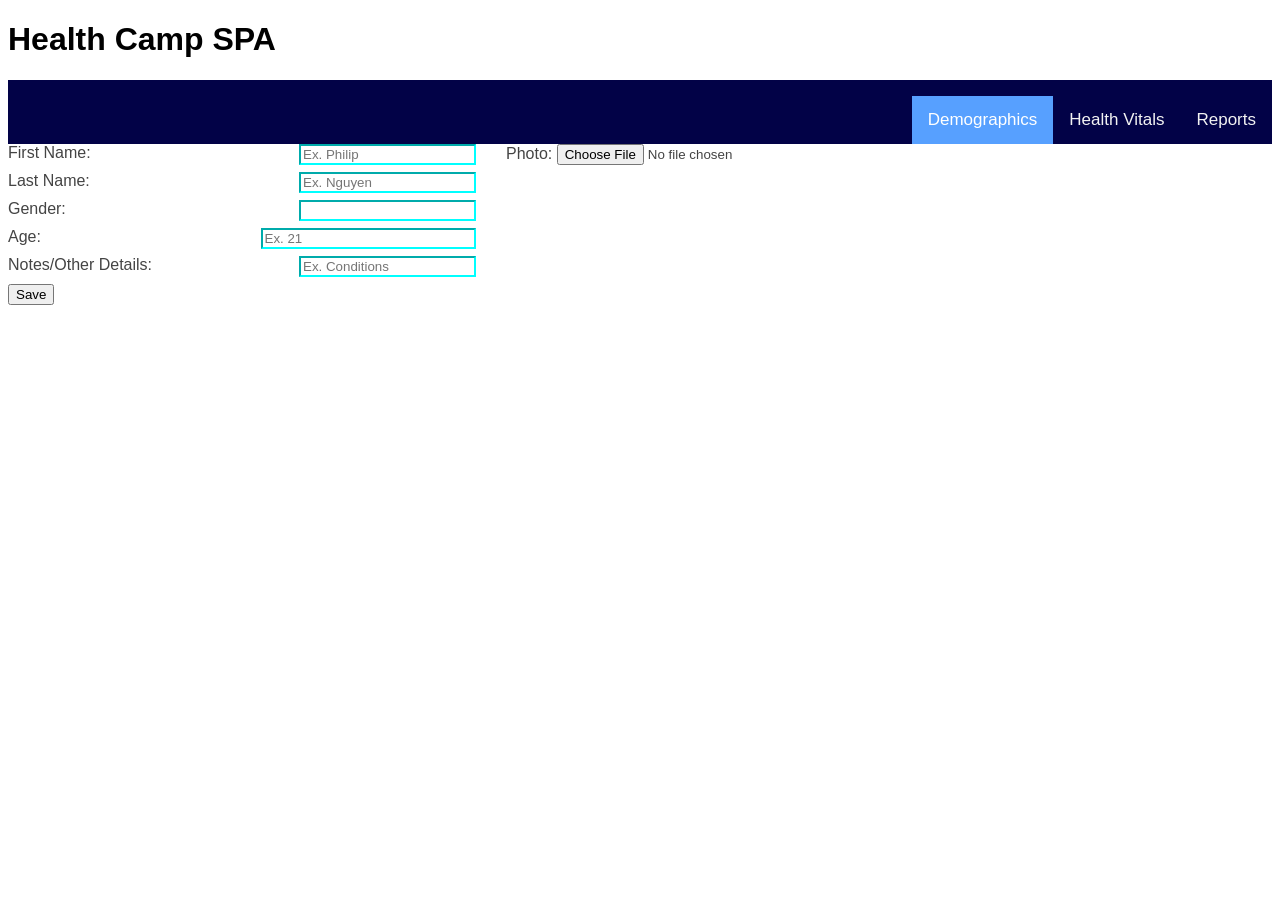
<file: index.html>
<!DOCTYPE html>
<html>
    <head>
        <link rel="stylesheet" href="style.css">
        <script src="index.js"></script>
    </head>
    <body>
        <h1>Health Camp SPA</h1>
        <nav class="topnav">
            <ul>
                <a href="#">Reports</a>
                <a href="vitals.html">Health Vitals</a> 
                <a class="active" href="/">Demographics</a> 
            </ul>
        </nav>
        
        <div>
            <form class="wrapper" id="demographics">
                <div class="bow row">
                    <aside>
                        <label for="photo">Photo:</label>
                        <input type="file" id="photo">
                        <!-- <button id="capture">Capture</button> -->
                        <!-- <canvas id="canvas" width=320 height=240></canvas> -->
                        <script>
                            /*
                            const canvas = document.getElementById('canvas');
                            const context = canvas.getContext('2d');
                            const captureButton = document.getElementById('capture');

                            const constraints = {
                                video: true,
                            };

                            captureButton.addEventListener('click', () => {
                                // Draw the video frame to the canvas.
                                context.drawImage(player, 0, 0, canvas.width, canvas.height);
                                // Stop all video streams.
                                player.srcObject.getVideoTracks().forEach(track => track.stop());
                            });

                            // Attach the video stream to the video element and autoplay.
                            
                            navigator.mediaDevices.getUserMedia(constraints)
                                .then((stream) => {
                                player.srcObject = stream;
                                });
                            */
                        </script>
                    </aside>
                    
                    <div class='field'>
                        <label class='a' for='fname'>First Name:</label>
                        <input class='b' type='text' id='fname' placeholder="Ex. Philip">
                    </div>
                    <div class='field'>
                        <label class='a' for='lname'>Last Name:</label>
                        <input class='b' type='text' id='lname' placeholder="Ex. Nguyen">
                    </div>
                    <div class='field'>
                        <datalist id="genders">
                            <option value="Male"></option>
                            <option value="Female"></option>
                            <option value="Nonbinary"></option>
                            <option value="Prefer Not to Answer"></option>
                        </datalist>
                        <label class='a' for='gender'>Gender:</label>
                        <input class='b' list='genders' id='gender' >
                    </div>
                    <div class='field'>
                        <label class='a' for='age'>Age:</label>
                        <input class='b' type='number' id='age' placeholder="Ex. 21">
                    </div class='field'>
                    <div class='field'>
                        <label class='a' for='other'>Notes/Other Details:</label>
                        <input class='b' type='text' id='other' placeholder="Ex. Conditions">
                    </div>
                    
                    <button onclick="saveDemographics()">Save</button>
                </div>
                
            </form>

            <form class="wrapper" id="vitals">
                <div class="bow row">
                    <aside>
                        <label for="medications">Medications:</label><br>
                        <textarea id="medications" rows="4"></textarea><br>
                        <label for="notes">Notes:</label><br>
                        <textarea id="notes" rows="4"></textarea>
                    </aside>

                    <div class='field'>
                        <label class='a' for='height'>Height:</label>
                        <input class='b' type='number' id='height' placeholder="in cm">
                    </div>
                    <div class='field'>
                        <label class='a' for='weight'>Weight:</label>
                        <input class='b' type='text' id='weight' placeholder="in kg">
                    </div>
                    <div class='field'>
                        <label class='a' for='bTemp'>Body Temperature:</label>
                        <input class='b' type='number' id='bTemp' placeholder="in Celsius">
                    </div>
                    <div class='field'>
                        <label class='a' for='pulse'>Pulse Rate:</label>
                        <input class='b' type='number' id='pulse' placeholder="bpm">
                    </div>
                    <div class='field'>
                        <label class='a' for='bp'>BP:</label>
                        <input class='b' type='number' id='bp' placeholder="">
                    </div>
                    
                    
                    <button onclick="saveVitals()">Save</button>
                </div>
                
            </form>
            <script>
                var vitals = document.getElementById("vitals");
                vitals.style.display = "none";
            </script>
            <table id="report">
                <tr>
                    <th>Name</th>
                    <th>Age</th>
                    <th>Gender</th>
                    <th>Photo</th>
                    <th>Medications</th>
                    <th>Notes</th>
                </tr>
            </table>
            <script>
                // make things non visible
                var vitals = document.getElementById("vitals");
                vitals.style.display = "none";
                var report = document.getElementById("report");
                report.style.display = "none";
            </script>
        </div>
    </body>
</html>
</file>
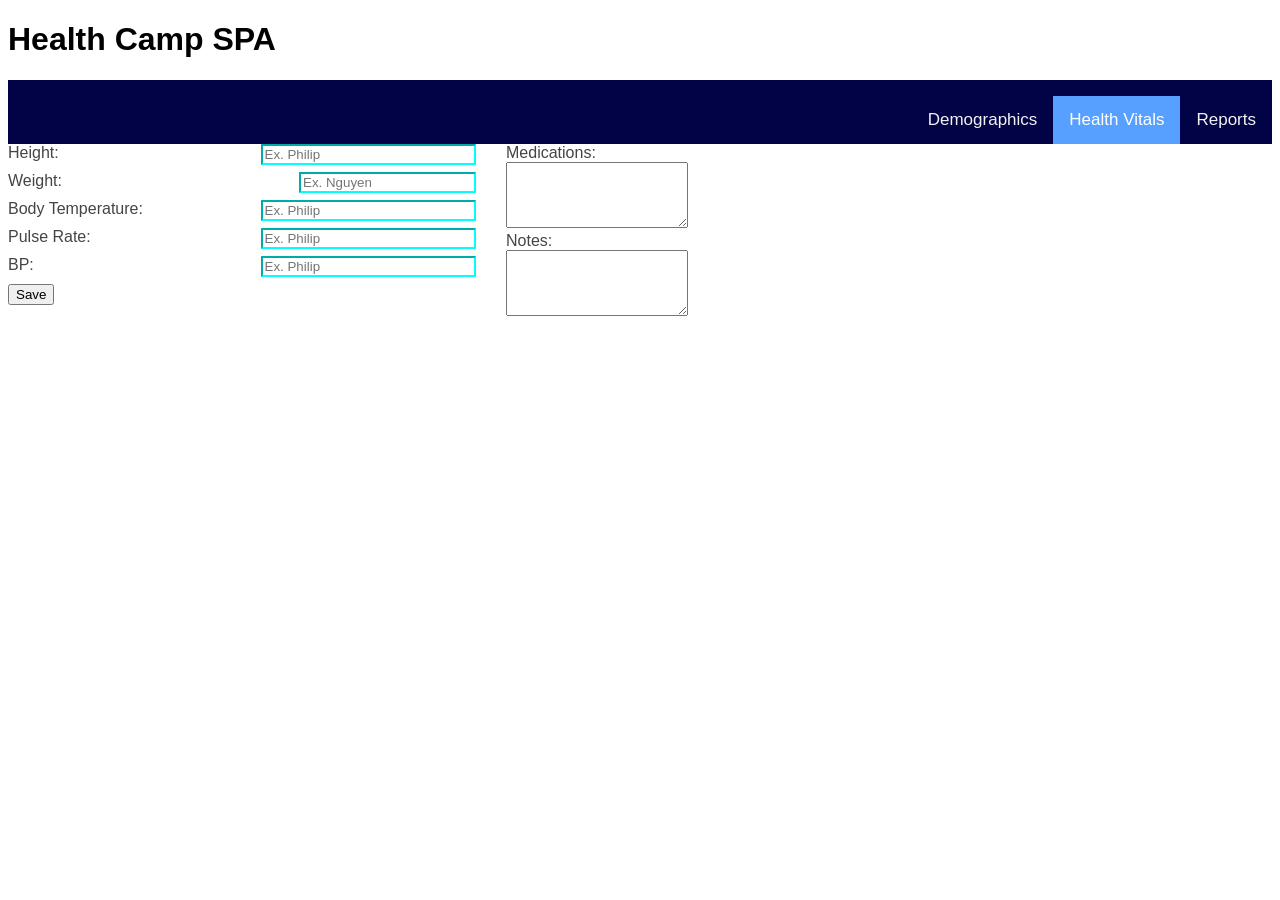
<file: vitals.html>
<!DOCTYPE html>
<html>
    <head>
        <link rel="stylesheet" href="style.css">
    </head>
    <body>
        <h1>Health Camp SPA</h1>
        <nav class="topnav">
            <ul>
                <a href="#">Reports</a>
                <a class="active" href="vitals.html">Health Vitals</a> 
                <a href="index.html">Demographics</a> 
            </ul>
        </nav>
        
        <div>
            <form class="wrapper">
                <div class="bow row">
                    <aside>
                        <label for="medications">Medications:</label><br>
                        <textarea id="medications" rows="4"></textarea><br>
                        <label for="notes">Notes:</label><br>
                        <textarea id="notes" rows="4"></textarea>
                    </aside>

                    <div class='field'>
                        <label class='a' for='height'>Height:</label>
                        <input class='b' type='number' id='height' placeholder="Ex. Philip">
                    </div>
                    <div class='field'>
                        <label class='a' for='weight'>Weight:</label>
                        <input class='b' type='text' id='weight' placeholder="Ex. Nguyen">
                    </div>
                    <div class='field'>
                        <label class='a' for='bTemp'>Body Temperature:</label>
                        <input class='b' type='number' id='bTemp' placeholder="Ex. Philip">
                    </div>
                    <div class='field'>
                        <label class='a' for='pulse'>Pulse Rate:</label>
                        <input class='b' type='number' id='pulse' placeholder="Ex. Philip">
                    </div>
                    <div class='field'>
                        <label class='a' for='bp'>BP:</label>
                        <input class='b' type='number' id='bp' placeholder="Ex. Philip">
                    </div>
                    
                    
                    <button onclick="">Save</button>
                </div>
                
            </form>
        </div>
    </body>
</html>
</file>
<file: style.css>
body {
    
    font-family: Arial;
  }

aside {
    width: 40%;
    padding-left: 15px;
    margin-left: 15px;
    float: right;
    border-left-color: blue;
    min-height: 120px;
}

.form {
    margin: auto;

}
.wrapper {
    margin: 40x;
    display: grid;
    grid-gap: 10px;
    grid-template-columns: repeat(auto-fill, 200px ) ;
    background-color: #fff;
    color: #444;
}

.topnav {
    overflow: hidden;
    background-color: #020247;
  }
  
  .topnav a {
    float: right;
    color: #f2f2f2;
    text-align: center;
    padding: 14px 16px;
    text-decoration: none;
    font-size: 17px;
  }
  
  .topnav a:hover {
    background-color: #ddd;
    color: black;
  }
  
  .topnav a.active {
    background-color: #57a0ff;
    color: white;
  }

input {
    border-color: aqua;
}

input[type="number"] {
    width: 25%;
}

.box {
    
    color: #fff;
    border-radius: 5px;
    padding: 20px;
    font-size: 100%;
    
}

.row {
    grid-column: 1 / 5;
}

.a {
    
    grid-column: 1 / 3;
}
.b {
    float: right ;
    grid-column: 3 / 5 ;
}

.field {
    margin-bottom: 10px;
}
</file>
